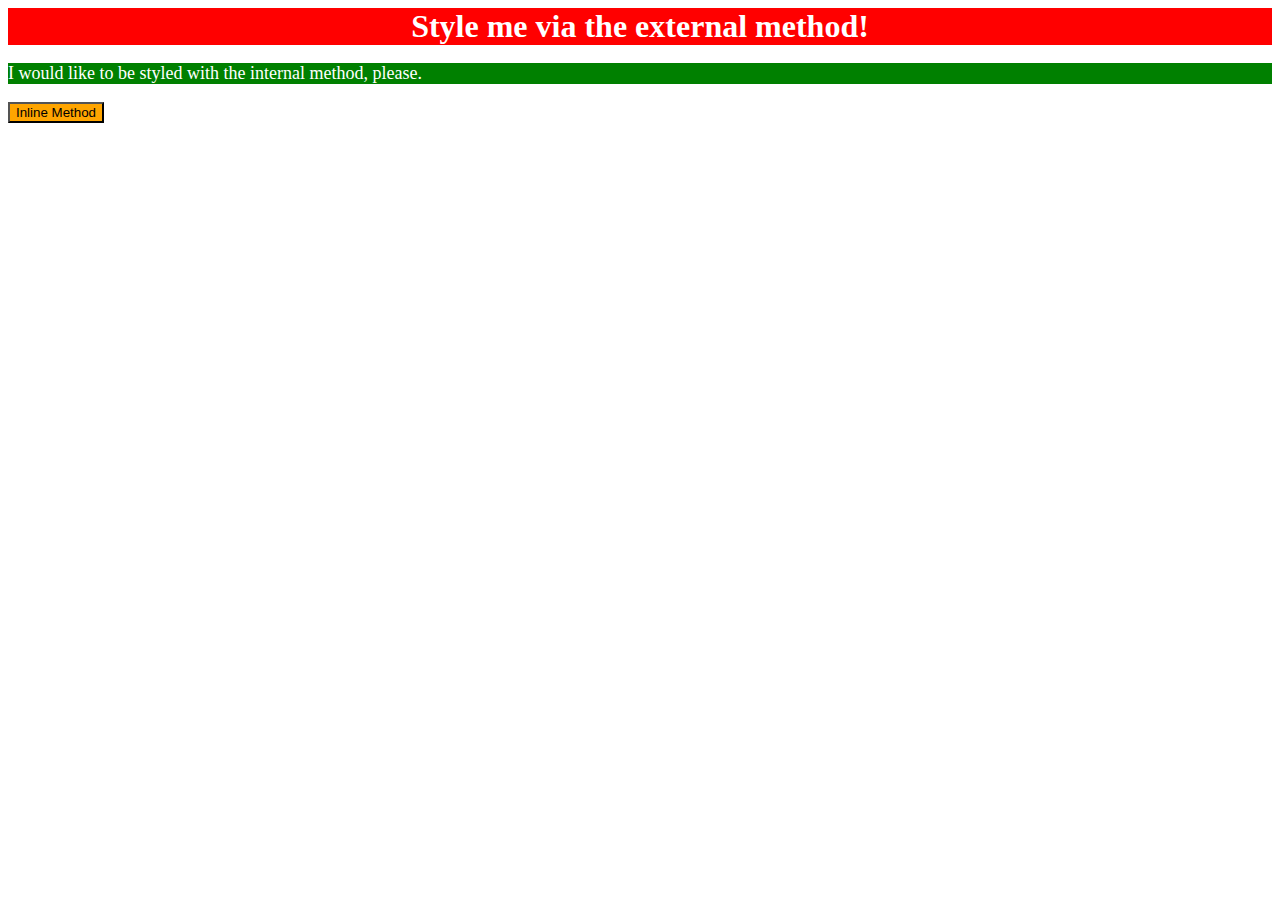
<file: foundations/01-css-methods/index.html>
<!DOCTYPE html>
<html lang="en">
  <head>
    <meta charset="UTF-8">
    <meta http-equiv="X-UA-Compatible" content="IE=edge">
    <meta name="viewport" content="width=device-width, initial-scale=1.0">
    <title>Methods for Adding CSS</title>
    <link rel="stylesheet" href = "styles.css">
    <style>

      p {
        background-color: green;
        font-size: 18px;
        color: white;
      }

    </style>
  </head>
  <body>
    <div><strong>Style me via the external method!</strong></div>
    <p>I would like to be styled with the internal method, please.</p>
    <button style = "background-color: orange; font-size: 18 px;">Inline Method</button>
  </body>
</html>
</file>
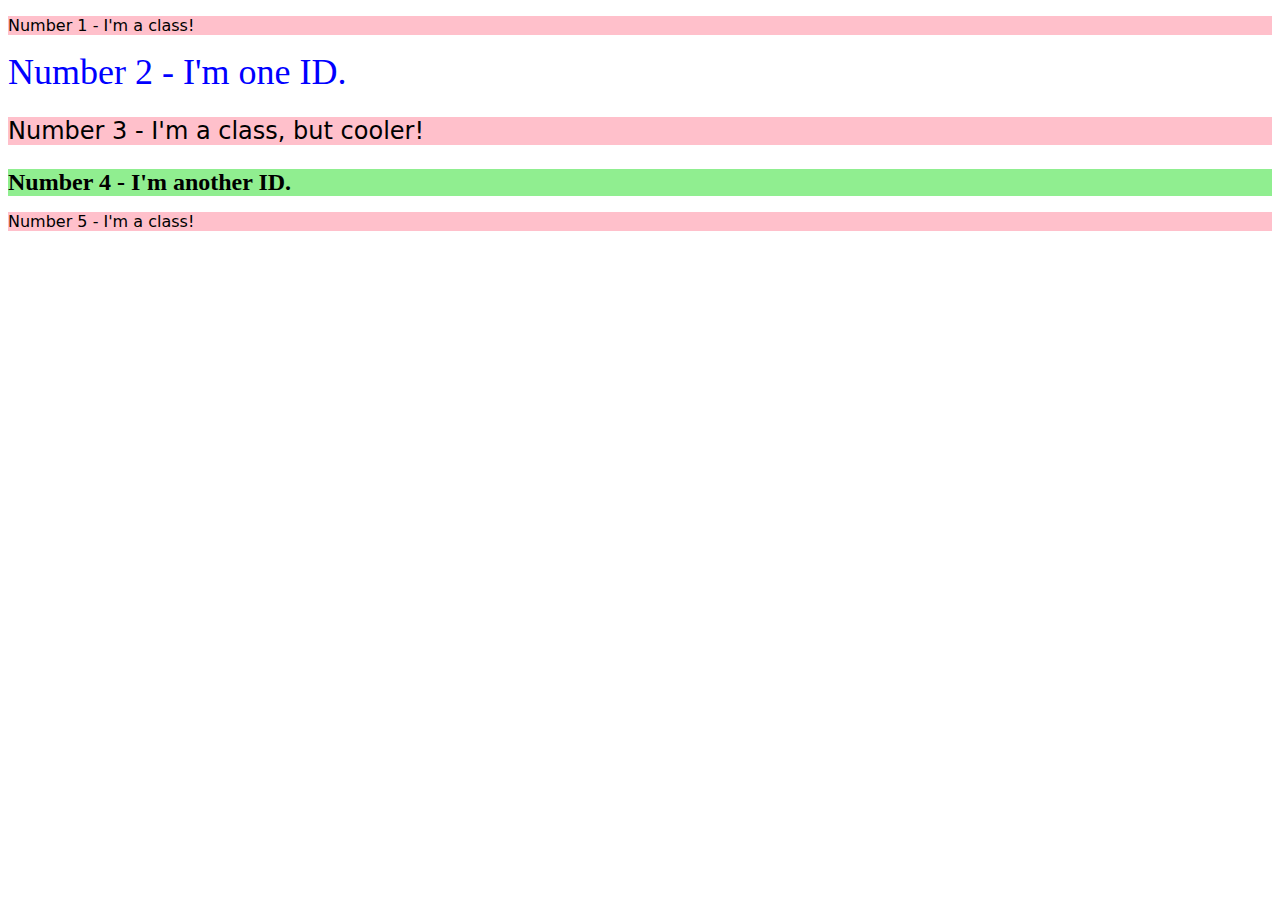
<file: foundations/02-class-id-selectors/index.html>
<!DOCTYPE html>
<html lang="en">
  <head>
    <meta charset="UTF-8">
    <meta http-equiv="X-UA-Compatible" content="IE=edge">
    <meta name="viewport" content="width=device-width, initial-scale=1.0">
    <title>Class and ID Selectors</title>
    <link rel="stylesheet" href="style.css">
  </head>
  <body>
    <p class = "class">Number 1 - I'm a class!</p>
    <div id = "div1" >Number 2 - I'm one ID.</div>
    <p class = "class1" style = "font-size: 24px;">Number 3 - I'm a class, but cooler!</p>
    <div id = "div2"><strong>Number 4 - I'm another ID.</strong></div>
    <p class = "class2">Number 5 - I'm a class!</p>
  </body>
</html>
</file>
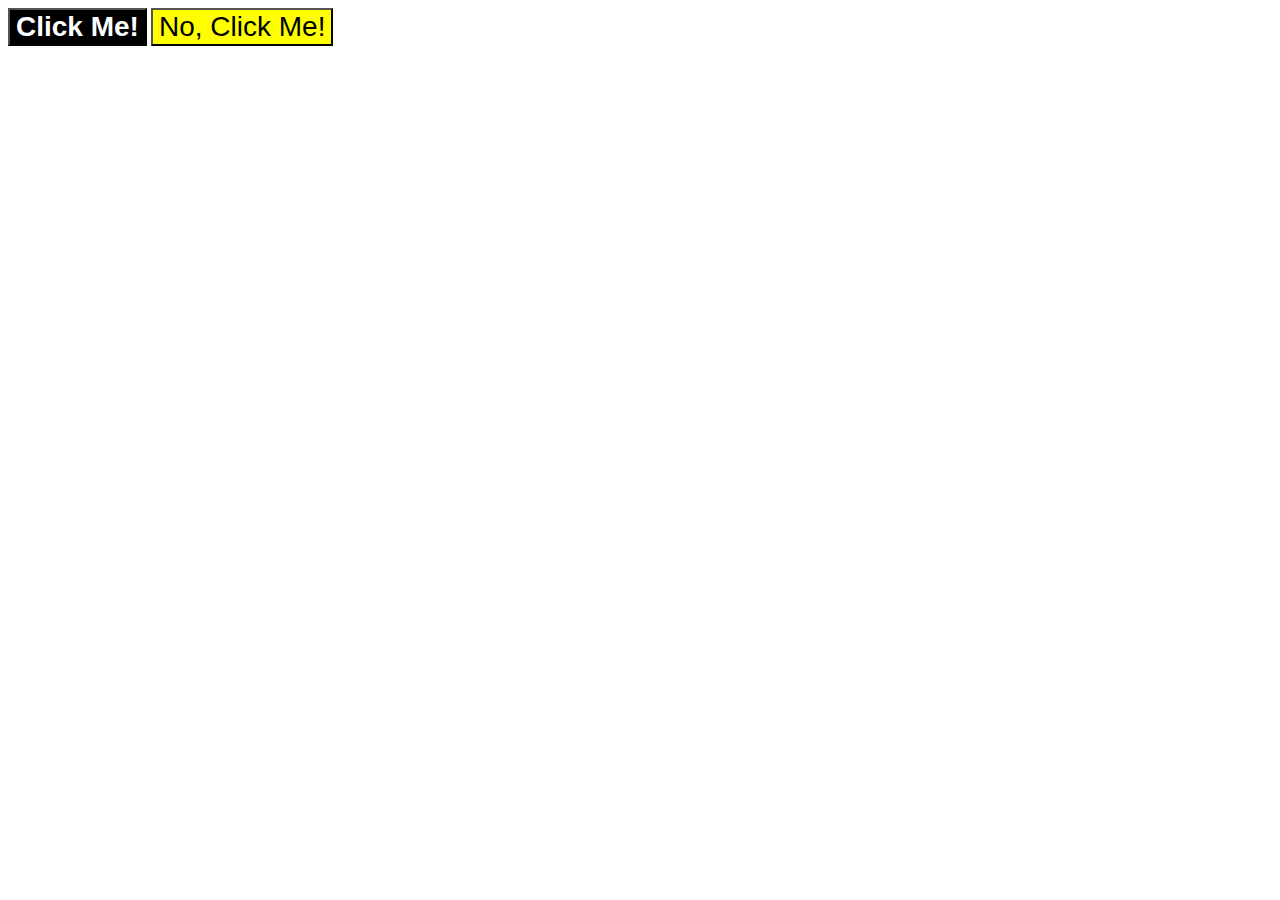
<file: foundations/03-grouping-selectors/index.html>
<!DOCTYPE html>
<html lang="en">
  <head>
    <meta charset="UTF-8">
    <meta http-equiv="X-UA-Compatible" content="IE=edge">
    <meta name="viewport" content="width=device-width, initial-scale=1.0">
    <title>Grouping Selectors</title>
    <link rel="stylesheet" href="style.css">
  </head>
  <body>
    <button class = "one">Click Me!</button>
    <button class = "two">No, Click Me!</button>
  </body>
</html>
</file>
<file: foundations/01-css-methods/styles.css>
div {
    background-color: red;
    font-size: 32px ;
    color: white;
    text-align: center;
}
</file>
<file: foundations/02-class-id-selectors/style.css>
.class, .class1, .class2{
    background-color: #ffc0cb;
    font-family: Verdana, DejaVu Sans, sans-serif;
}

#div1 {
    font-size: 36px;
    color: #00f;
}

#div2 {
    font-size: 24px;
    background-color: #90ee90;
}
</file>
<file: foundations/03-grouping-selectors/style.css>
.one{

    background-color:black;
    color: white;
    font-weight: bold;
}

.two{
    background-color: yellow;
}

.one, .two{
    font-size: 28px;
    font-family: Helvetica, Times New Roman, sans-serif;
}
</file>
